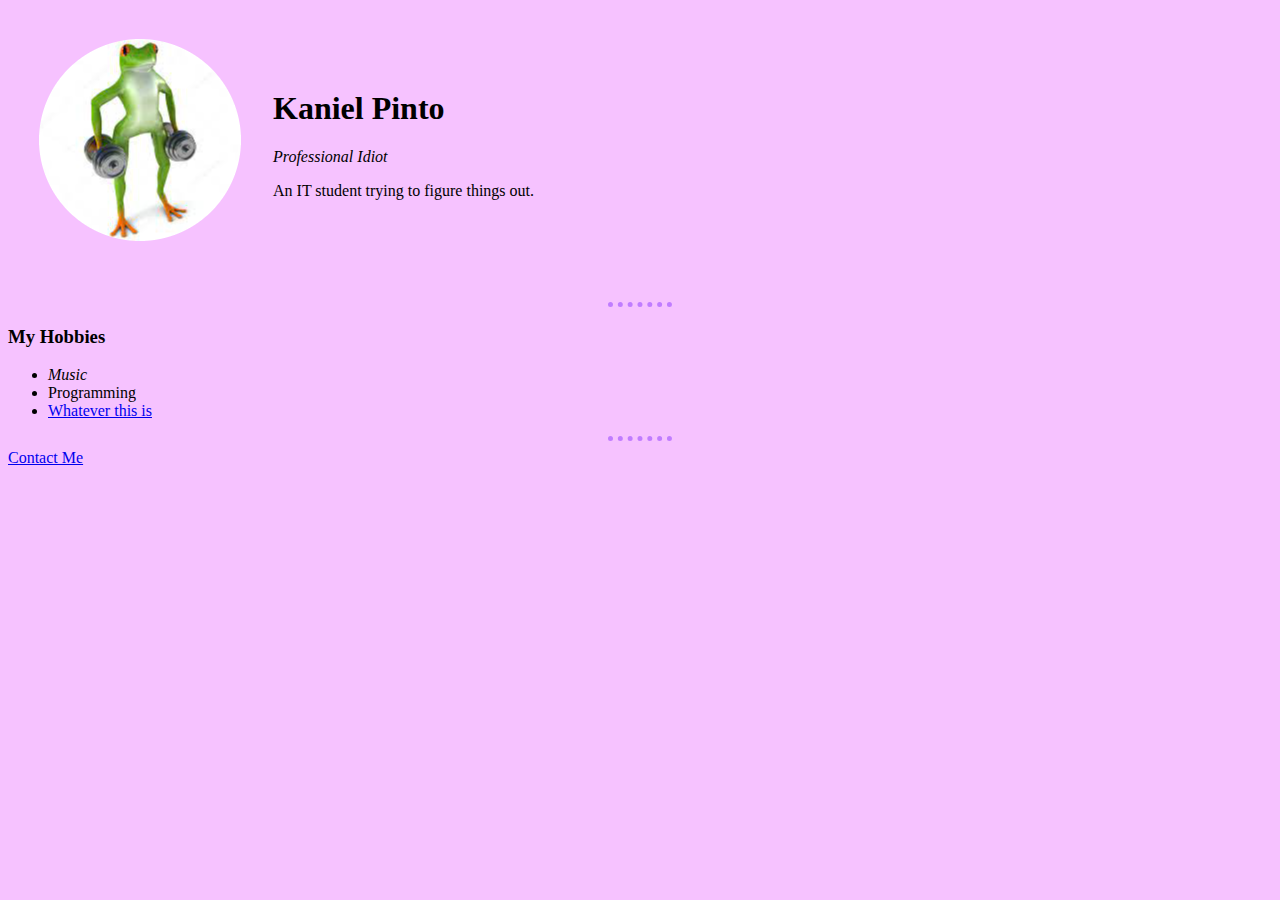
<file: index.html>
<!DOCTYPE html>
<html lang="en">
  <head>
    <meta charset="UTF-8" />
    <meta http-equiv="X-UA-Compatible" content="IE=edge" />
    <meta name="viewport" content="width=device-width, initial-scale=1.0" />
    <link rel="stylesheet" href="stylesheets/style1.css">
    <title>Kaniel's Personal Site</title>
  </head>

  <body>
    <table cellspacing="30">
      <tr>
        <td>
          <img
            src="images/profilepic.png"
            alt="epic photo"
          />
        </td>
        <td>
          <h1>Kaniel Pinto</h1>
          <p><em>Professional Idiot</em></p>
          <p>
            An IT student trying to figure things out.
          </p>
        </td>
      </tr>
    </table>
    <br />

    <hr />
    <h3>My Hobbies</h3>
    <ul>
      <li><em>Music</em></li>
      <li>Programming</li>
      <li>
        <a href="https://www.youtube.com/shorts/H8jdqm9Ntl4"
          >Whatever this is</a
        >
      </li>
    </ul>
    <hr />
    <a href="contactme.html">Contact Me</a>
  </body>
</html>
</file>
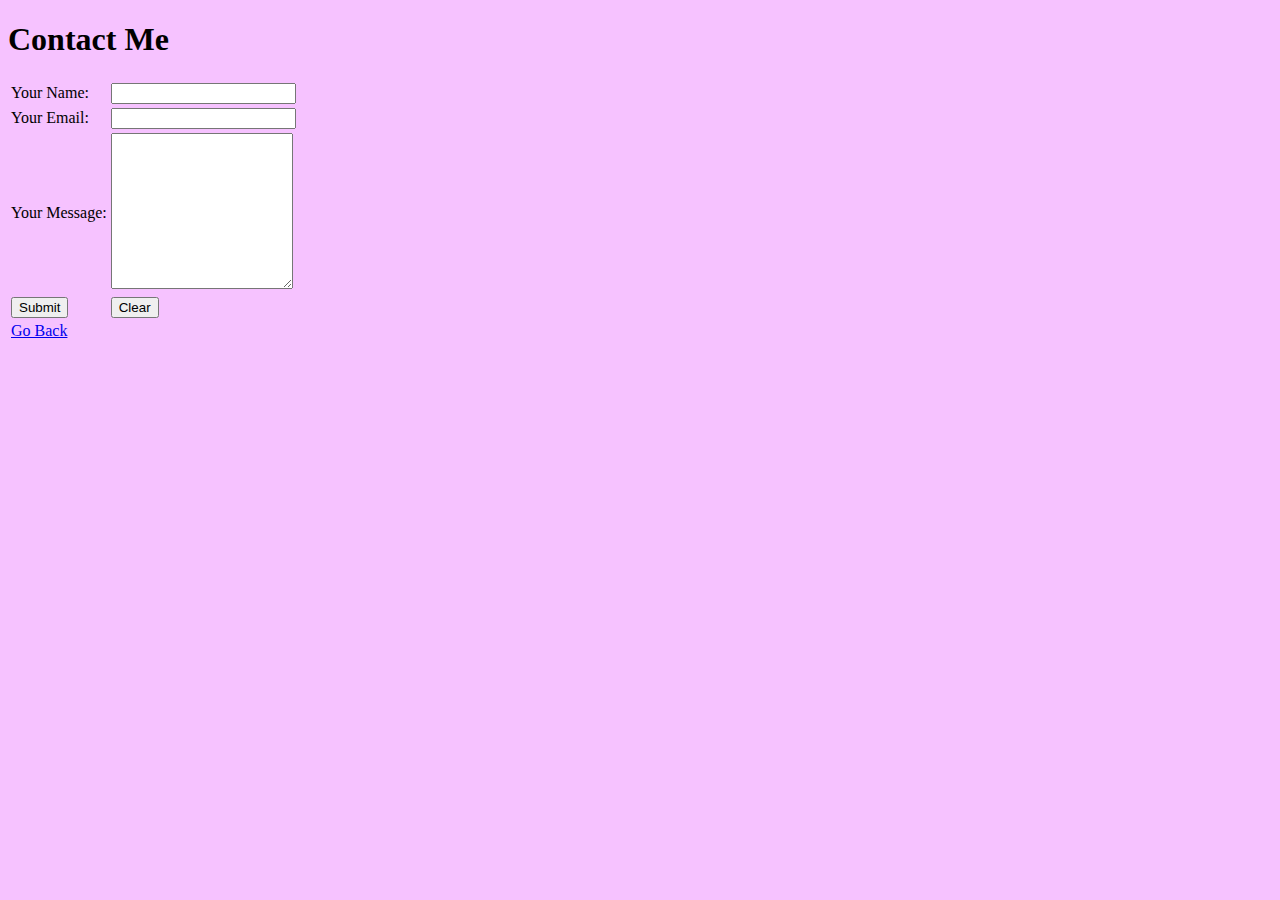
<file: contactme.html>
<!DOCTYPE html>
<html lang="en">
  <head>
    <meta charset="UTF-8" />
    <meta http-equiv="X-UA-Compatible" content="IE=edge" />
    <meta name="viewport" content="width=device-width, initial-scale=1.0" />
    <link rel="stylesheet" href="stylesheets/style1.css">
    <title>Kaniel's Personal Site | Contact Me</title>
  </head>

  <body>
    <h1>Contact Me</h1>
    <table>
      <form action="mailto:kanielspinto@gmail.com" method="post">
        <tr>
          <td>
            <label for="name_input">Your Name: </label>
          </td>
          <td>
            <input type="text" id="name_input" name="name_input" />
          </td>
        </tr>
        <tr>
          <td>
            <label for="email_input">Your Email: </label>
          </td>
          <td>
            <input type="email" id="email_input" name="email_input" />
          </td>
        </tr>
        <tr>
          <td>
            <label for="msg_input">Your Message: </label>
          </td>
          <td>
            <textarea
              id="msg_input"
              name="msg_input"
              rows="10"
              cols="20"
            ></textarea>
          </td>
        </tr>
        <tr>
          <td>
            <input type="submit" value="Submit" id="submit" name="submit" />
          </td>
          <td>
            <input type="reset" value="Clear" />
          </td>
        </tr>
        <tr>
          <td>
            <a href="index.html">Go Back</a>
          </td>
        </tr>
      </form>
      
    </table>
  </body>
</html>
</file>
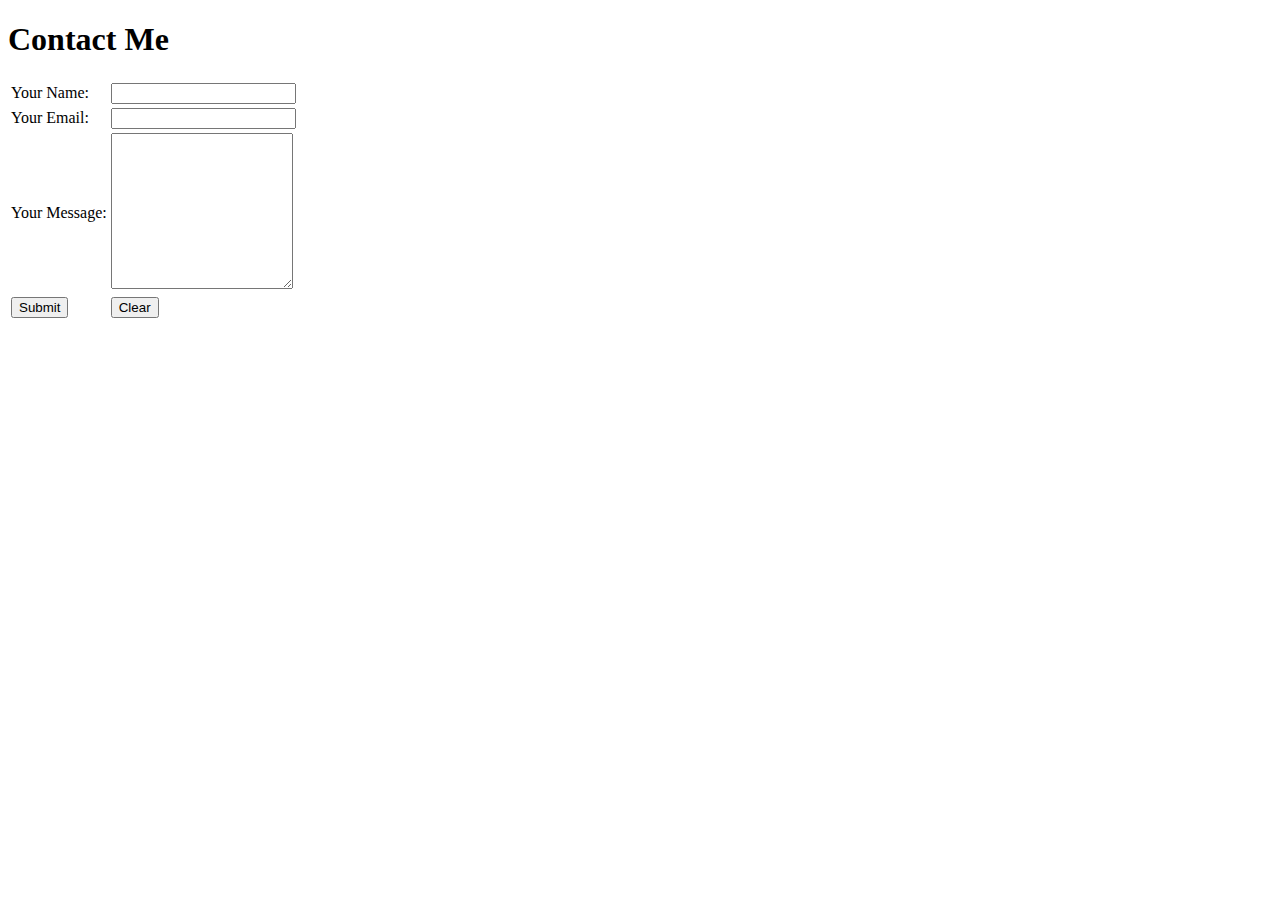
<file: images/contactme.html>
<!DOCTYPE html>
<html lang="en">
  <head>
    <meta charset="UTF-8" />
    <meta http-equiv="X-UA-Compatible" content="IE=edge" />
    <meta name="viewport" content="width=device-width, initial-scale=1.0" />
    <title>Kaniel's Personal Site | Contact Me</title>
  </head>

  <body>
    <h1>Contact Me</h1>
    <table>
      <form action="mailto:kanielspinto@gmail.com" method="post">
        <tr>
          <td>
            <label for="name_input">Your Name: </label>
          </td>
          <td>
            <input type="text" id="name_input" name="name_input" />
          </td>
        </tr>
        <tr>
          <td>
            <label for="email_input">Your Email: </label>
          </td>
          <td>
            <input type="email" id="email_input" name="email_input" />
          </td>
        </tr>
        <tr>
          <td>
            <label for="msg_input">Your Message: </label>
          </td>
          <td>
            <textarea
              id="msg_input"
              name="msg_input"
              rows="10"
              cols="20"
            ></textarea>
          </td>
        </tr>
        <tr>
          <td>
            <input type="submit" value="Submit" id="submit" name="submit" />
          </td>
          <td>
            <input type="reset" value="Clear" />
          </td>
        </tr>
      </form>
    </table>
  </body>
</html>
</file>
<file: stylesheets/style1.css>
/*Stylesheet 1*/

body{
    background-color: #f6c2ff;
}

hr{
    border-style: none;
    border-top-style: dotted;
    border-width: 5px;
    border-color: rgb(192, 125, 255);
    width: 5%;
}
</file>
